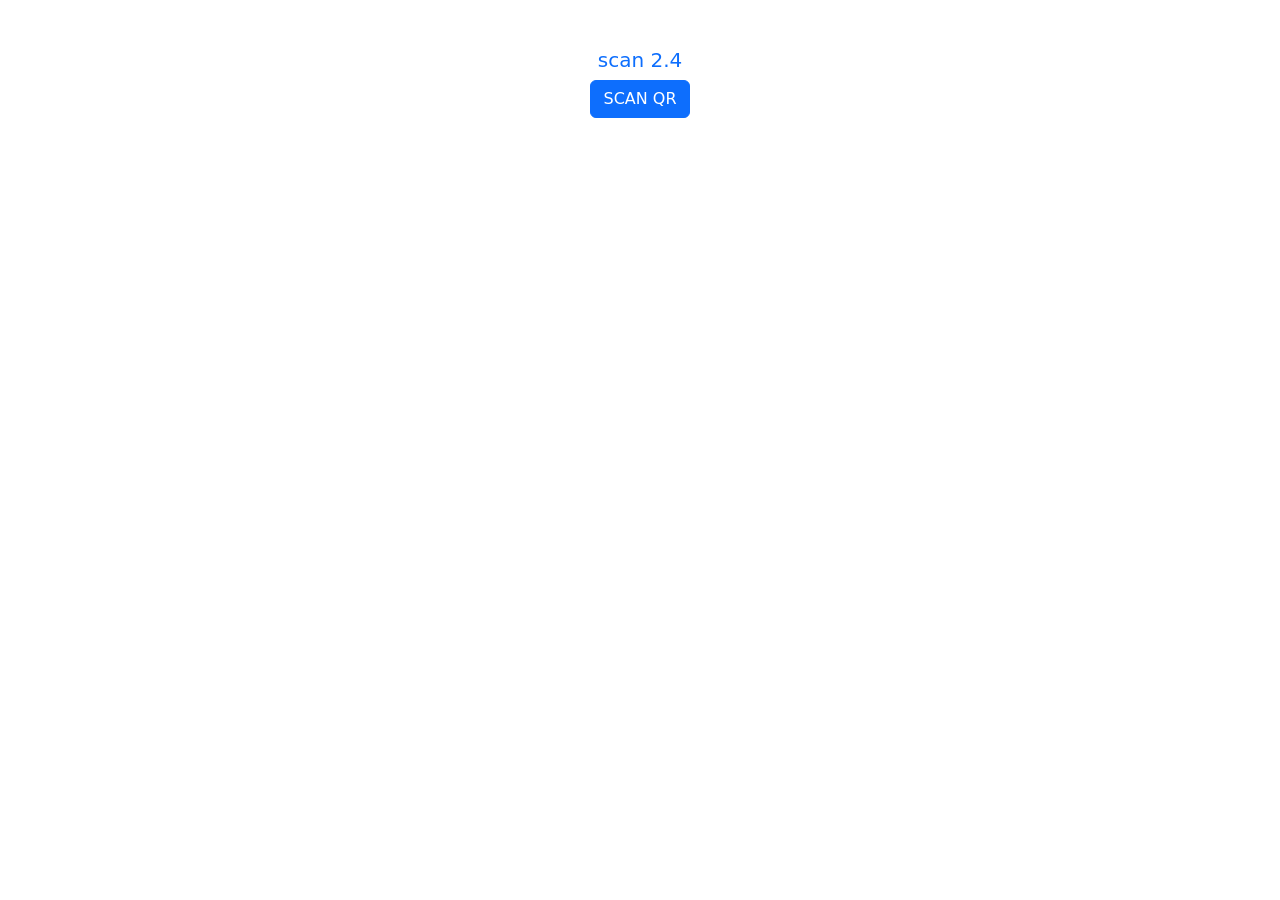
<file: index.html>
<!doctype html>
<html lang="en">
  <head>
    <!-- Required meta tags -->
    <meta charset="utf-8">
    <meta name="viewport" content="width=device-width, initial-scale=1">

    <link rel="stylesheet" href="https://cdnjs.cloudflare.com/ajax/libs/font-awesome/6.1.1/css/all.min.css">
    <!-- Bootstrap CSS -->
    <link href="https://cdn.jsdelivr.net/npm/bootstrap@5.1.3/dist/css/bootstrap.min.css" rel="stylesheet" integrity="sha384-1BmE4kWBq78iYhFldvKuhfTAU6auU8tT94WrHftjDbrCEXSU1oBoqyl2QvZ6jIW3" crossorigin="anonymous">
    <!-- jquery -->
    <script src="assets/jquery.min.js"></script>

    <!-- instascan -->
    <script src="assets/instascan.min.js"></script>

    <title>Hello, world!</title>
  </head>
  <body>
    <div class="container">
        <div class="row justify-content-center mt-5">
            <div class="col-md-5">
                <div class="card-header bg-transparent mb-0">
                    <h5 class="text-center">
                        <span class="font-weight-bold text-primary">
                            scan 2.4
                        </span>
                    </h5>
                </div>
                <div class="card-body text-center">
                    <!-- Button trigger modal -->
                    <button type="button" class="btn btn-primary" onclick="addClassValue();" data-bs-toggle="modal" data-bs-target="#staticBackdrop">
                        SCAN QR
                    </button>
                </div>
            </div>
        </div>
    </div>

    
    <!-- Modal -->
    <div class="modal fade" id="staticBackdrop" data-bs-backdrop="static" data-bs-keyboard="false" tabindex="-1" aria-labelledby="staticBackdropLabel" aria-hidden="true">
        <div class="modal-dialog">
        <div class="modal-content">
            <div class="modal-header">
            <h5 class="modal-title" id="staticBackdropLabel">SCAN QR CODE</h5>
            <button type="button" class="btn-close" onclick="stopCamera()" data-bs-dismiss="modal" aria-label="Close"></button>
            </div>
            <div class="modal-body">
                <video id="scan-qrcode" class="mb-3" width="100%" height="auto" style="border: 1px solid black;"></video>
                <div class="form-group">
                    <button type="button" onclick="addClassValue()" id="buttonValue" class="invalid btn btn-primary"><i class="fa-solid fa-arrows-rotate"></i></button>
                    <input type="text" id="qrcode" class="form-control my-3" disabled>
                </div>
            </div>
            <div class="modal-footer">
                <div id="munculTombol">

                </div>
            </div>
        </div>
        </div>
    </div>
    <!-- Optional JavaScript; choose one of the two! -->

    <!-- Option 1: Bootstrap Bundle with Popper -->
    <script src="https://cdn.jsdelivr.net/npm/bootstrap@5.1.3/dist/js/bootstrap.bundle.min.js" integrity="sha384-ka7Sk0Gln4gmtz2MlQnikT1wXgYsOg+OMhuP+IlRH9sENBO0LRn5q+8nbTov4+1p" crossorigin="anonymous"></script>

    <!-- Option 2: Separate Popper and Bootstrap JS -->
    <!--
    <script src="https://cdn.jsdelivr.net/npm/@popperjs/core@2.10.2/dist/umd/popper.min.js" integrity="sha384-7+zCNj/IqJ95wo16oMtfsKbZ9ccEh31eOz1HGyDuCQ6wgnyJNSYdrPa03rtR1zdB" crossorigin="anonymous"></script>
    <script src="https://cdn.jsdelivr.net/npm/bootstrap@5.1.3/dist/js/bootstrap.min.js" integrity="sha384-QJHtvGhmr9XOIpI6YVutG+2QOK9T+ZnN4kzFN1RtK3zEFEIsxhlmWl5/YESvpZ13" crossorigin="anonymous"></script>
    -->
    <script>
        let buttonValue = document.getElementById('buttonValue');
        let valid = document.getElementsByClassName('valid');
        let invalid = document.getElementsByClassName('invalid');
    
        // function addClassValue(){
        //     if(valid.length == 1){
        //         buttonValue.classList.add('invalid');
        //         buttonValue.classList.remove('valid');
        //         console.log('sukses invalid');
        //     }else if(invalid.length == 1){
        //         buttonValue.classList.add('valid');
        //         buttonValue.classList.remove('invalid');
        //         console.log('sukses valid');
        //     }
        // }
    
        let scanner = new Instascan.Scanner({
            video: document.getElementById('scan-qrcode'),
          mirror: false,
        });
        scanner.addListener('scan', function(content) {
            let tombolNext = document.getElementById('tombolNext');
            // alert(content);
            $("#qrcode").val(content);
            if(!tombolNext){
                $('#munculTombol').append('<form action="#" method="post"><a href="#" class="btn btn-primary" id="tombolNext">Next</a></form>');
            }
        });
        
        function stopCamera(){
            scanner.stop();
            console.log('berhenti');
        }

        function addClassValue(){
            Instascan.Camera.getCameras().then(function(cameras) {
                if (cameras.length > 1) {
                    if(valid.length == 1){
                        scanner.start(cameras[0]);  
                        buttonValue.classList.add('invalid');
                        buttonValue.classList.remove('valid');
                        console.log('sukses invalid');
                    }else if(invalid.length == 1){
                        scanner.start(cameras[1]);
                        buttonValue.classList.add('valid');
                        buttonValue.classList.remove('invalid');
                        console.log('sukses valid');
                    }
                } else if(cameras.length == 1){
                    console.log('kamera anda hanya 1');
                    scanner.start(cameras[0]);    
                }else{
                    console.error('No Cameras Found');
                }
            }).catch(function(e) {
                console.error(e.message);
                // console.error(e);
            });
        }
    
    
        // function addClassValue(){
        //     // jika kamera tidak ada atau lebih dari 1
        //     if(cameras.length > 1){
        //         // tambah tombol switch
        //         $('#munculTombol').append('<button type="button" onclick="addClassValue()" id="buttonValue" class="valid">switch</button>');
                
        //         if(valid.length == 1){
        //             Instascan.Camera.getCameras().then(function(cameras) {
        //                 console.log(cameras.length == undefined);
        //                 if (cameras.length > 0) {
        //                     scanner.start(cameras[0]);
        //                 } else {
        //                     console.error('No Cameras Found');
        //                 }
        //             }).catch(function(e) {
        //                 console.error(e);
        //             });
        //             buttonValue.classList.add('invalid');
        //             buttonValue.classList.remove('valid');
        //             console.log('sukses invalid');
        //         }else if(invalid.length == 1){
        //             Instascan.Camera.getCameras().then(function(cameras) {
        //                 if (cameras.length > 0) {
        //                     scanner.start(cameras[1]);
        //                 } else {
        //                     console.error('No Cameras Found');
        //                 }
        //             }).catch(function(e) {
        //                 console.error(e);
        //             });
        //             buttonValue.classList.add('valid');
        //             buttonValue.classList.remove('invalid');
        //             console.log('sukses valid');
        //         }
        //     }else{
        //         // hapus tombol switch
        //         $('#munculTombol').remove();
    
        //         Instascan.Camera.getCameras().then(function(cameras) {
        //             if (cameras.length > 0) {
        //                 scanner.start(cameras[0]);
        //             } else {
        //                 console.error('No Cameras Found');
        //             }
        //         }).catch(function(e) {
        //             console.error(e);
        //         });
        //     }
        // }
    
        
        
    </script>
  </body>
</html>
</file>
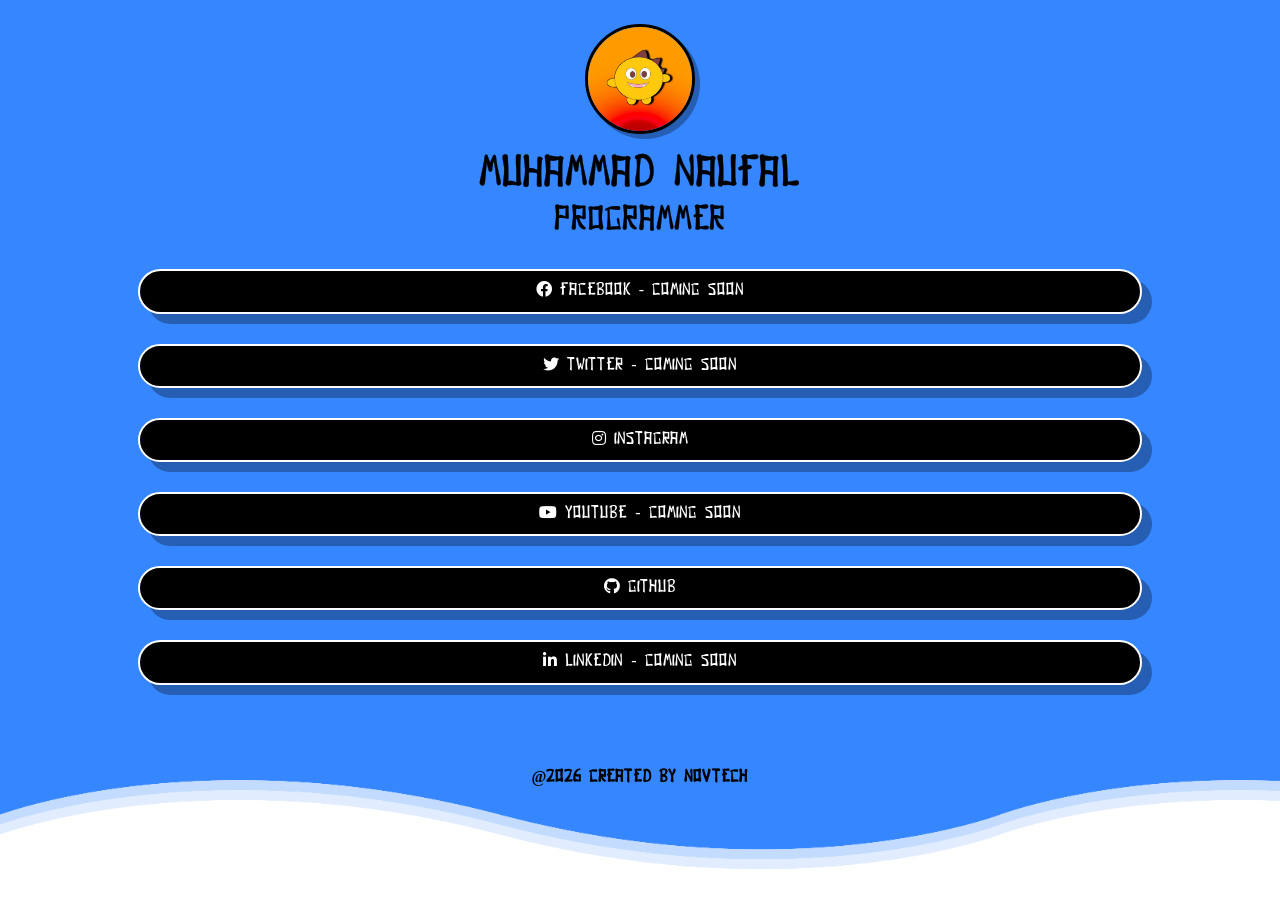
<file: link-account.html>
<!doctype html>
<html lang="en">
    <head>
    <!-- Required meta tags -->
    <meta charset="utf-8">
    <meta name="viewport" content="width=device-width, initial-scale=1">

    <!-- favicon -->
    <link rel="icon" type="image/x-icon" href="img/novtech.ico">
    <!-- Bootstrap CSS -->
    <link href="https://cdn.jsdelivr.net/npm/bootstrap@5.1.3/dist/css/bootstrap.min.css" rel="stylesheet" integrity="sha384-1BmE4kWBq78iYhFldvKuhfTAU6auU8tT94WrHftjDbrCEXSU1oBoqyl2QvZ6jIW3" crossorigin="anonymous">
    <!-- fontawesome -->
    <link href="https://cdnjs.cloudflare.com/ajax/libs/font-awesome/5.13.0/css/all.min.css" rel="stylesheet">
    <!-- my css -->
    <link rel="stylesheet" href="style.css">

    <title>My Accounts</title>
    </head>
    <body>
        <section>
            <div class="container text-center pt-4">
                <img src="img/novtech-profile.jpg" class="image-profile" alt="image profile">
                <h1 class="name gomo mt-3">MUHAMMAD NAUFAL</h1>
                <h2 class="job gomo mb-4">PROGRAMMER</h2>
                <div class="link-myaccount gomo mx-auto">
                    <a href="#" class="link-color"><h1 class="h6"><i class="fab fa-facebook socialmedia-color"></i> FACEBOOK - COMING SOON</h1></a>
                </div>
                <div class="link-myaccount gomo mx-auto">
                    <a href="#" class="link-color"><h1 class="h6"><i class="fab fa-twitter socialmedia-color"></i> TWITTER - COMING SOON</h1></a>
                </div>
                <div class="link-myaccount gomo mx-auto">
                    <a href="https://www.instagram.com/nov06if/" class="link-color"><h1 class="h6"><i class="fab fa-instagram socialmedia-color"></i> INSTAGRAM</h1></a>
                </div>
                <div class="link-myaccount gomo mx-auto">
                    <a href="#" class="link-color"><h1 class="h6"><i class="fab fa-youtube socialmedia-color"></i> YOUTUBE - COMING SOON</h1></a>
                </div>
                <div class="link-myaccount gomo mx-auto">
                    <a href="https://github.com/novtech06" class="link-color"><h1 class="h6"><i class="fab fa-github socialmedia-color"></i> GITHUB</h1></a>
                </div>
                <div class="link-myaccount gomo mx-auto">
                    <a href="#" class="link-color"><h1 class="h6"><i class="fab fa-linkedin-in socialmedia-color"></i> LINKEDIN - COMING SOON</h1></a>
                </div>
                <div id="footer" class="gomo">
                </div>
            </div>
            <div>
                <div class="wave wave1"></div>
                <div class="wave wave2"></div>
                <div class="wave wave3"></div>
                <div class="wave wave4"></div>
            </div>
        </section>

    <!-- my javascript -->
    <script>
        let tahun = new Date().getFullYear();
        let footer = document.getElementById("footer");
        footer.innerHTML = "@"+ tahun + " Created by novtech";
    </script>

    <!-- Optional JavaScript; choose one of the two! -->

    <!-- Option 1: Bootstrap Bundle with Popper -->
    <script src="https://cdn.jsdelivr.net/npm/bootstrap@5.1.3/dist/js/bootstrap.bundle.min.js" integrity="sha384-ka7Sk0Gln4gmtz2MlQnikT1wXgYsOg+OMhuP+IlRH9sENBO0LRn5q+8nbTov4+1p" crossorigin="anonymous"></script>

    <!-- Option 2: Separate Popper and Bootstrap JS -->
    <!--
    <script src="https://cdn.jsdelivr.net/npm/@popperjs/core@2.10.2/dist/umd/popper.min.js" integrity="sha384-7+zCNj/IqJ95wo16oMtfsKbZ9ccEh31eOz1HGyDuCQ6wgnyJNSYdrPa03rtR1zdB" crossorigin="anonymous"></script>
    <script src="https://cdn.jsdelivr.net/npm/bootstrap@5.1.3/dist/js/bootstrap.min.js" integrity="sha384-QJHtvGhmr9XOIpI6YVutG+2QOK9T+ZnN4kzFN1RtK3zEFEIsxhlmWl5/YESvpZ13" crossorigin="anonymous"></script>
    -->
    </body>
</html>
</file>
<file: style.css>
*{
    margin: 0;
    padding: 0;
}

@font-face {
    font-family: "Gomo";
    src: url('Gomo/Gomo.ttf');
}

.gomo {
    font-family: "Gomo";
}

section{
    position: relative;
    width: 100%;
    height: 100vh;
    background: #3586ff;
}
.image-profile{
    position: relative;
    border-radius: 50%;
    width: 110px;
    border: 3px solid #000;
    box-shadow: 5px 5px rgba(0, 0, 0, 0.3);
}
.image-profile:hover{
    position: relative;
    border-radius: 50%;
    width: 110px;
    border: 3px solid #FEFEFE;
    transition: .4s;
    box-shadow: 5px 5px rgba(255, 255, 255, 0.3);
    cursor: pointer;
}
.name{
    position: relative;
    -webkit-text-stroke: .3px #000;
    color: #000;
}

.job{
    position: relative;
    -webkit-text-stroke: .2px #000;
    color: #000;
    margin-top: -5px;
}
.link-myaccount{
    position: relative;
    width: 90%;
    padding: 10px 0 3px 0;
    border: 2px solid #FEFEFE;
    background-color: #000;
    border-radius: 30px;
    margin: 30px 0;
    box-shadow: 10px 10px rgba(0, 0, 0, 0.3);
    z-index: 100;
}

.link-myaccount:hover{
    position: relative;
    width: 90%;
    padding: 10px 0 3px 0;
    border: 2px solid #FEFEFE;
    background-color: #3586ff;
    border-radius: 30px;
    margin: 30px 0;
    box-shadow: 10px 10px rgba(255, 255, 255, 0.3);
    transition: .4s;
    z-index: 100;
}

.link-color{
    position: relative;
    color: #FEFEFE;
    text-decoration: none;
    z-index: 100;
}
.link-color:hover{
    position: relative;
    color: #FEFEFE;
    text-decoration: none;
    z-index: 100;
}

.socialmedia-color{
    position: relative;
    color: #FEFEFE;
    z-index: 100;
}

#footer{
    position: relative;
    color: #000;
    padding: 50px 0 25px 0;
    font-weight: bold;
    z-index: 100;
}
section .wave{
    position: absolute;
    bottom: 0;
    left: 0;
    width: 100%;
    height: 100px;
    background: url(img/wave.png);
    background-size: 1000px 100px;
}
section .wave.wave1{
    animation: animate 30s linear infinite;
    z-index: 9;
    opacity: 1;
    animation-delay: 0s;
    bottom: 0;
}
section .wave.wave2{
    animation: animate2 15s linear infinite;
    z-index: 8;
    opacity: 0.5;
    animation-delay: -5s;
    bottom: 10px;
}
section .wave.wave3{
    animation: animate 30s linear infinite;
    z-index: 7;
    opacity: 0.2;
    animation-delay: -2s;
    bottom: 15;
}
section .wave.wave4{
    animation: animate2 5s linear infinite;
    z-index: 6;
    opacity: 0.7;
    animation-delay: -5s;
    bottom: 20px;
}
@keyframes animate
{
    0%{
        background-position-x: 0;
    }
    100%{
        background-position-x: 1000px;
    }
}
@keyframes animate2
{
    0%{
        background-position-x: 0;
    }
    100%{
        background-position-x: -1000px;
    }
}
</file>
